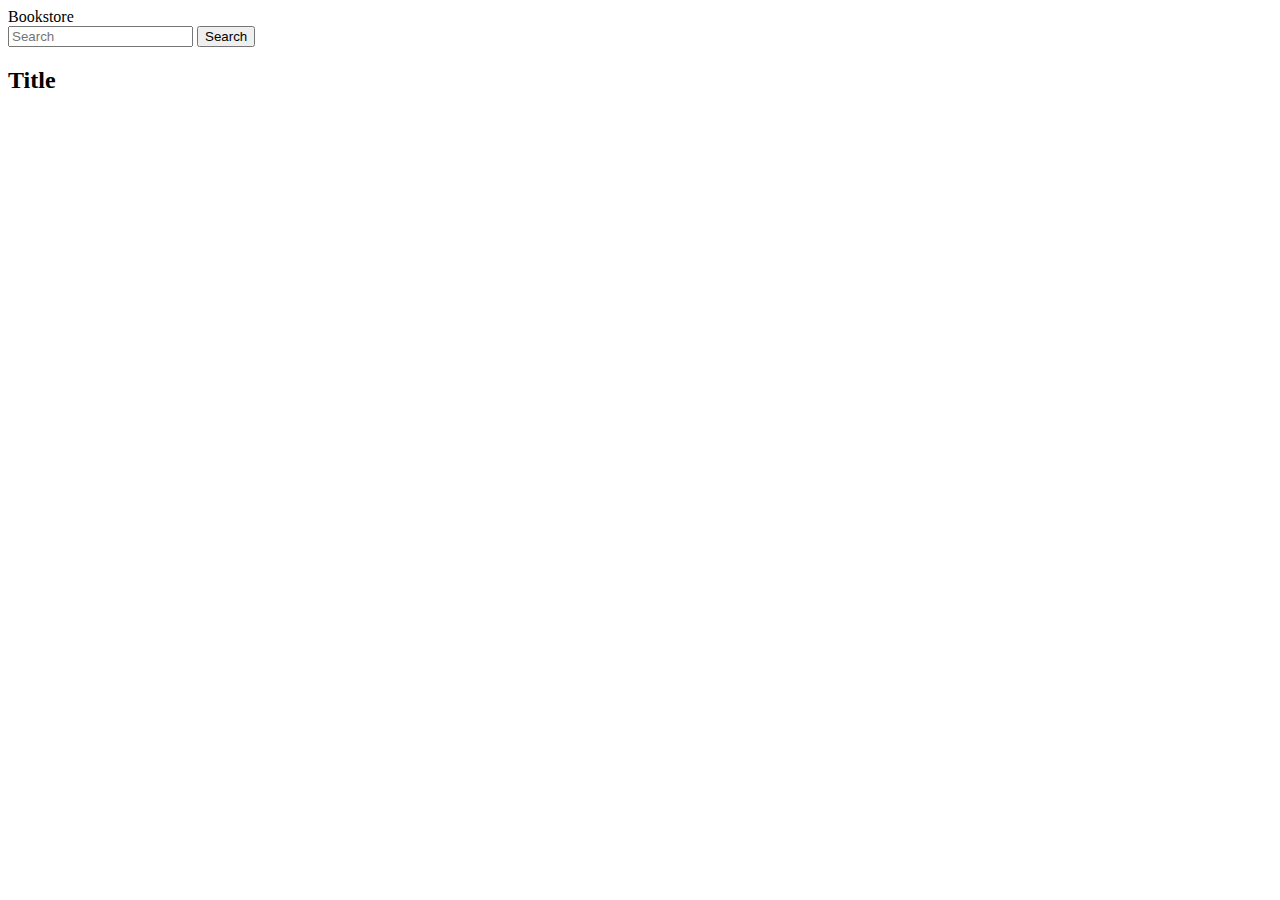
<file: productpage.html>
<!doctype html>
<html lang="en">

<head>
    <!-- Required meta tags -->
    <meta charset="utf-8">
    <meta name="viewport" content="width=device-width, initial-scale=1, shrink-to-fit=no">

    <!-- Bootstrap CSS -->
    <link rel="stylesheet" href="https://cdn.jsdelivr.net/npm/bootstrap@4.6.0/dist/css/bootstrap.min.css" integrity="sha384-B0vP5xmATw1+K9KRQjQERJvTumQW0nPEzvF6L/Z6nronJ3oUOFUFpCjEUQouq2+l" crossorigin="anonymous">

    <title>Bookstore</title>
</head>

<body>
    <div class="container-sm d-flex justify-content-center">
        <div class="row w-100">
            <div class="col">
                <nav class="navbar navbar-light bg-light sticky-top">
                    <span class="navbar-brand mb-0 h1">Bookstore</span>
                    <form class="form-inline my-2 my-lg-0">
                        <input class="search form-control mr-sm-2" type="search" placeholder="Search" aria-label="Search" onkeyup="searchBooks(event)">
                        <button class="navbar-searchButton btn btn-outline-success my-2 my-sm-0" type="submit">Search</button>
                    </form>
                </nav>
                <div class="row mt-4">
                    <!-- booklist -->
                    <div class="product col">
                        <h2>Title</h2>
                        <div class="row">

                        </div>
                    </div>
                </div>
            </div>
        </div>
    </div>


    <script src="./assets/js/productpage.js"></script>

    <script src="https://code.jquery.com/jquery-3.5.1.slim.min.js" integrity="sha384-DfXdz2htPH0lsSSs5nCTpuj/zy4C+OGpamoFVy38MVBnE+IbbVYUew+OrCXaRkfj" crossorigin="anonymous"></script>
    <script src="https://cdn.jsdelivr.net/npm/bootstrap@4.6.0/dist/js/bootstrap.bundle.min.js" integrity="sha384-Piv4xVNRyMGpqkS2by6br4gNJ7DXjqk09RmUpJ8jgGtD7zP9yug3goQfGII0yAns" crossorigin="anonymous"></script>

</body>

</html>
</file>
